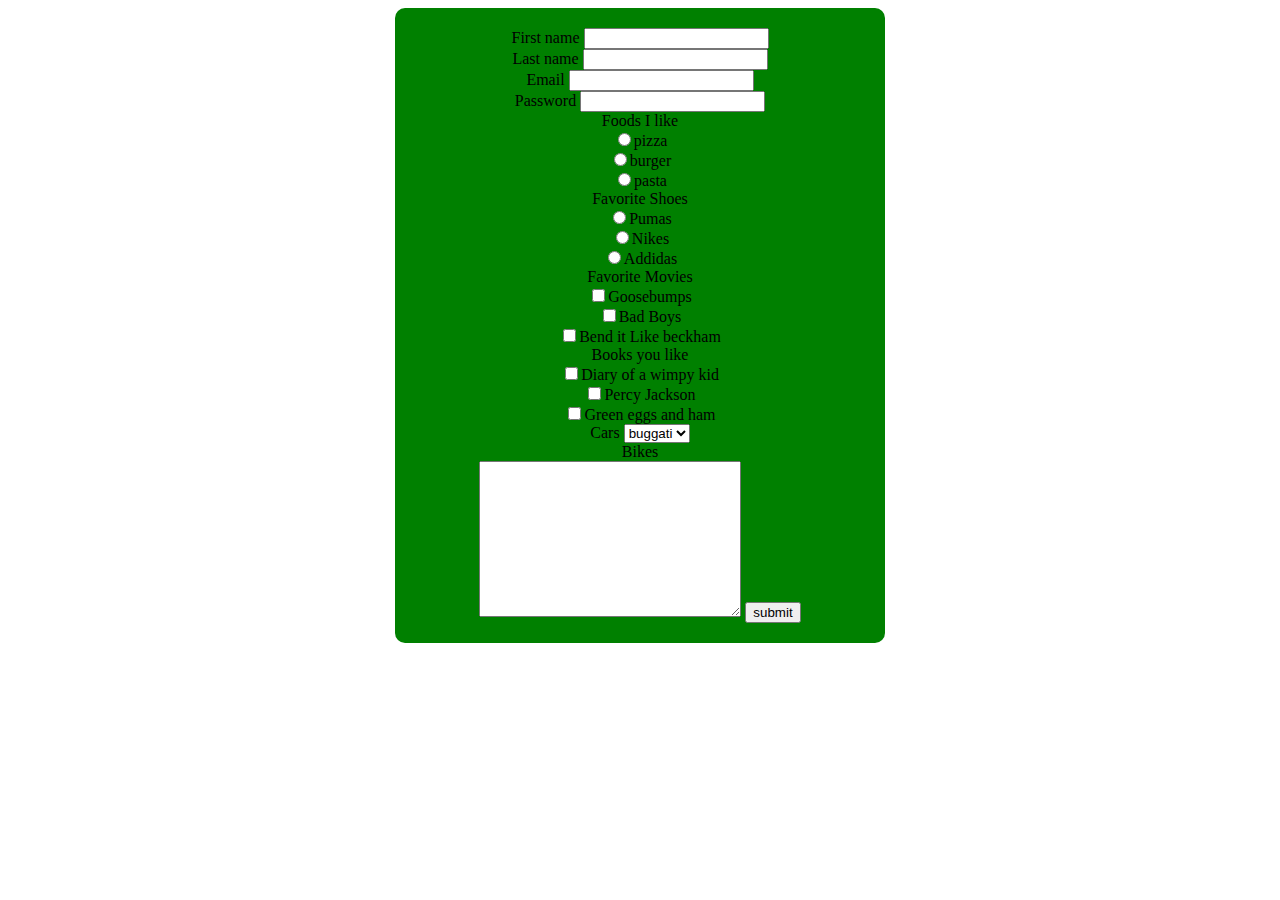
<file: reference/forms.html>
<!DOCTYPE html>
<html lang="en">
<head>
    <meta charset="UTF-8">
    <meta name="viewport" content="width=device-width, initial-scale=1.0">
    <title>Document</title>
    <link rel="stylesheet" href="forms.css">
</head>
<body>
    
    <!-- forms -->
    <form action="">
        <label for="">First name</label>
        <input type="text">
        <br>
        <label for="">Last name</label>
        <input type="text">
        <br>
        <label for="">Email</label>
        <input type="email">
        <br>
        <label for="">Password</label>
        <input type="password">
        <br>
        <!-- radio buttons -->
        <label for="">Foods I like</label>
        <br>
        <input type="radio">pizza
        <br>
        <input type="radio">burger
        <br>
        <input type="radio">pasta
        <br>
        <label for="">Favorite Shoes</label>
        <br>
        <input type="radio">Pumas
        <br>
        <input type="radio">Nikes
        <br>
        <input type="radio">Addidas
        <br>
        <label for="">Favorite Movies</label>
        <br>
        <input type="Checkbox">Goosebumps
        <br>
        <input type="checkbox">Bad Boys
             <br>
        <input type="checkbox">Bend it Like beckham

        <br>
        <label for="">Books you like</label>
        <br>
        <input type="checkbox">Diary of a wimpy kid
        <br>
        <input type="checkbox">Percy Jackson
        <br>
        <input type="checkbox">Green eggs and ham
        <br>
        <!-- select -->
        <label for="">Cars</label>
        <!-- select>option*number -->
        <select name="" id="">
            <option value="">buggati</option>
            <option value="">BMW</option>
            <option value="">Porche</option>
            <option value="">Ferrari</option>
        </select>
        <br>
        <label for="">Bikes</label>
        <br>
        <!-- create a text area -->
        <textarea name="" id="" cols="30" rows="10"></textarea>
        <input type="submit" value="submit">
    </form>
    
</body>
</html>
</file>
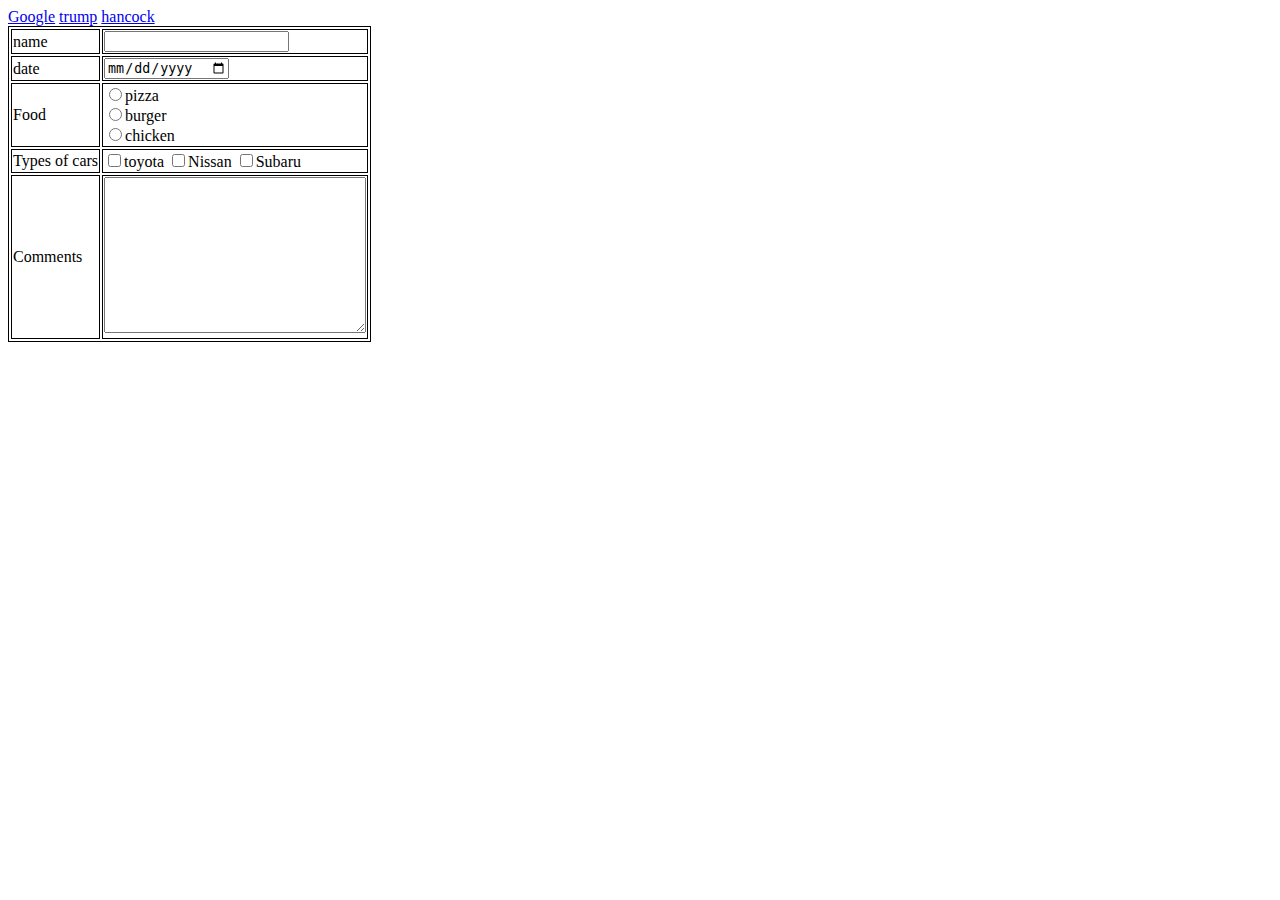
<file: reference/links.html>
<!DOCTYPE html>
<html lang="en">
<head>
    <meta charset="UTF-8">
    <meta name="viewport" content="width=device-width, initial-scale=1.0">
    <title>Document</title>
    <style>
        table, tr, td{
            border: 1px solid black;
        }
    </style>
</head>
<body>
    <!-- this is how u create links -->
    <a href="https://en.wikipedia.org/wiki/Jude_Bellingham">Google</a>
    <!-- create a link to twitter -->
         <a href="https://x.com/realdonaldtrump?lang=en  ">trump</a>
    <!-- create a link to our school website -->
    <a href=" https://www.hancockhs.org/ ">hancock</a>
    <!-- format forms so they ARE EASY TO READ -->
    <form action="">
        <table>
            <tr>
                <td><label for="">name</label></td>
                <td><input type="text"></td>
            </tr>
            <tr>
                <td><label for="">date</label></td>
                <td><input type="date"></td>
            </tr>
            <tr>
                <td>Food</td>
                <td> <input type="radio">pizza
                    <br>
                <input type="radio">burger
                <br>
                <input type="radio">chicken
                <br>  
            </td>
            </tr>
            <tr>
                <td>Types of cars</td>
                <td>
                 <input type="checkbox">toyota
                 <input type="checkbox">Nissan
                 <input type="checkbox">Subaru
                </td>
            </tr>
            <tr>
                <td>Comments</td>
                <td>
                <textarea name="" id="" cols="30" rows="10"></textarea>
                </td>
            </tr>
        </table>
    </form>
</body>
</html>
</file>
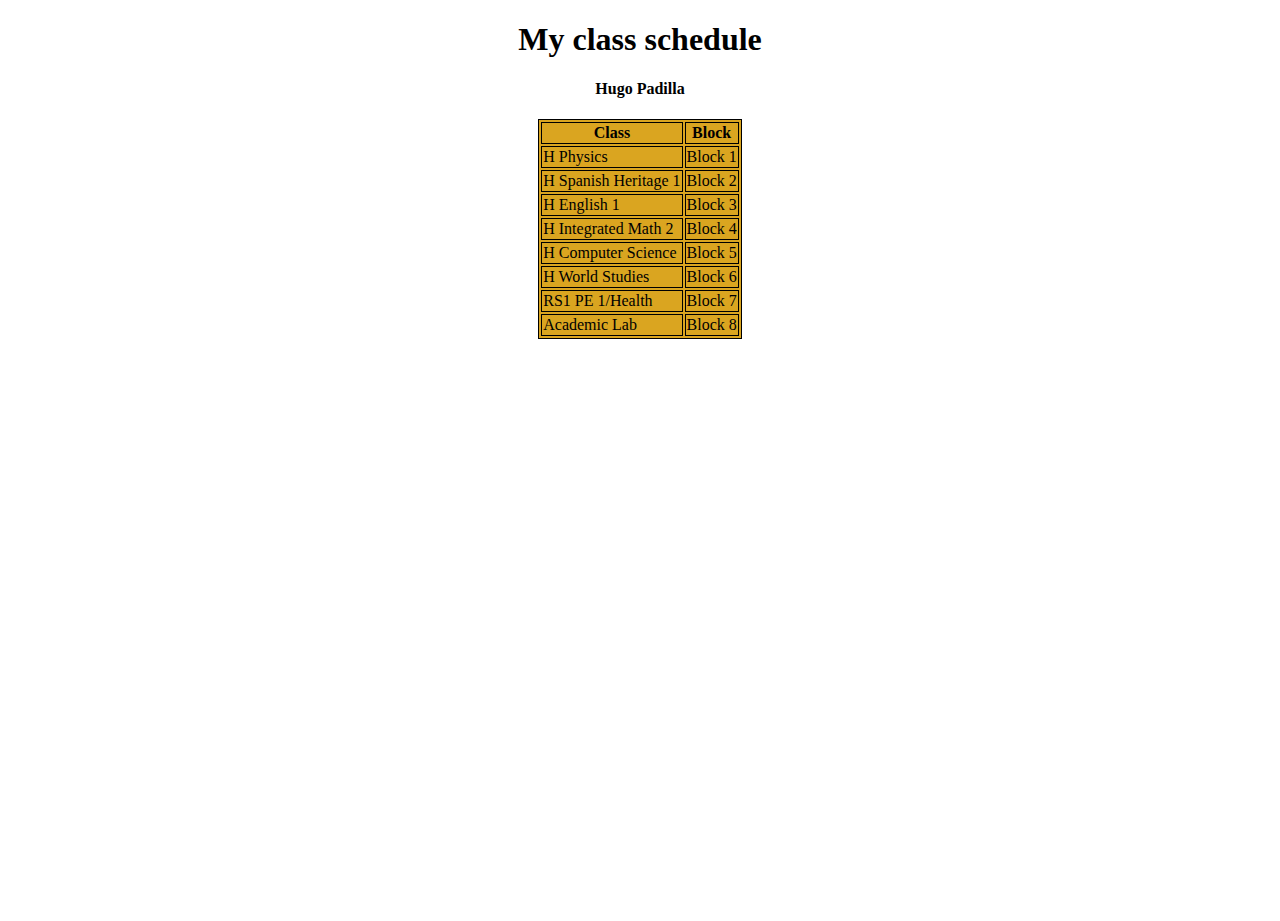
<file: reference/School.html>
<!DOCTYPE html>
<html lang="en">
<head>
    <meta charset="UTF-8">
    <meta name="viewport" content="width=device-width, initial-scale=1.0">
    <title>Document</title>
    <style>h1 {text-align: center} ;</style>
    <style>h4 {text-align: center} ;</style>
    <link rel="stylesheet" href="School.css">
</head>
<body>
  <h1>My class schedule
  </h1>
  <h4>Hugo Padilla</h4>

    
    <table class="center"; style="background-color: goldenrod;">
     <tr>
      <Th>Class</Th>
      <th> Block</th>
     </tr>
    
   <tr>
    <td>H Physics</td>
    <td> Block 1</td>
   </tr>
   <tr>
    <td> H Spanish Heritage 1</td>
    <td>Block 2</td>
   </tr>
   <tr>
    <td>H English 1</td>
    <td>Block 3</td>
   </tr>
   <tr>
    <td>H Integrated Math 2</td>
    <td>Block 4</td>
   </tr>
   <tr>
    <td>H Computer Science</td>
    <td>Block 5</td>
   </tr>
   <tr>
    <td>H World Studies</td>
    <td>Block 6</td>
   </tr>
   <tr>
    <td>RS1 PE 1/Health</td>
    <td>Block 7</td>
   </tr>
   <tr>
    <td>Academic Lab</td>
    <td>Block 8</td>
   </tr>
   
  </table> 
  
</body>
</html>
</file>
<file: reference/forms.css>
form{
    background-color:green ;
    /* padding */
    padding:20px ;
    border-radius: 10px;
    width: 450px;
    text-align: center;
    margin: 0 auto;
}
</file>
<file: reference/School.css>
table, th, td {border: 1px solid Black }

body, html {
    height: 100%;}

    body{background-image: url(https://krmiller.com/wp-content/uploads/2022/05/John-Hancock-HS_17.jpg); /* The image used */
   
        background-position: center; /* Center the image */
        background-repeat: no-repeat; /* Do not repeat the image */
        background-size: cover; /* Resize the background image to cover the entire container */}

        .center {
            margin-left: auto;
            margin-right: auto;
          }
</file>
